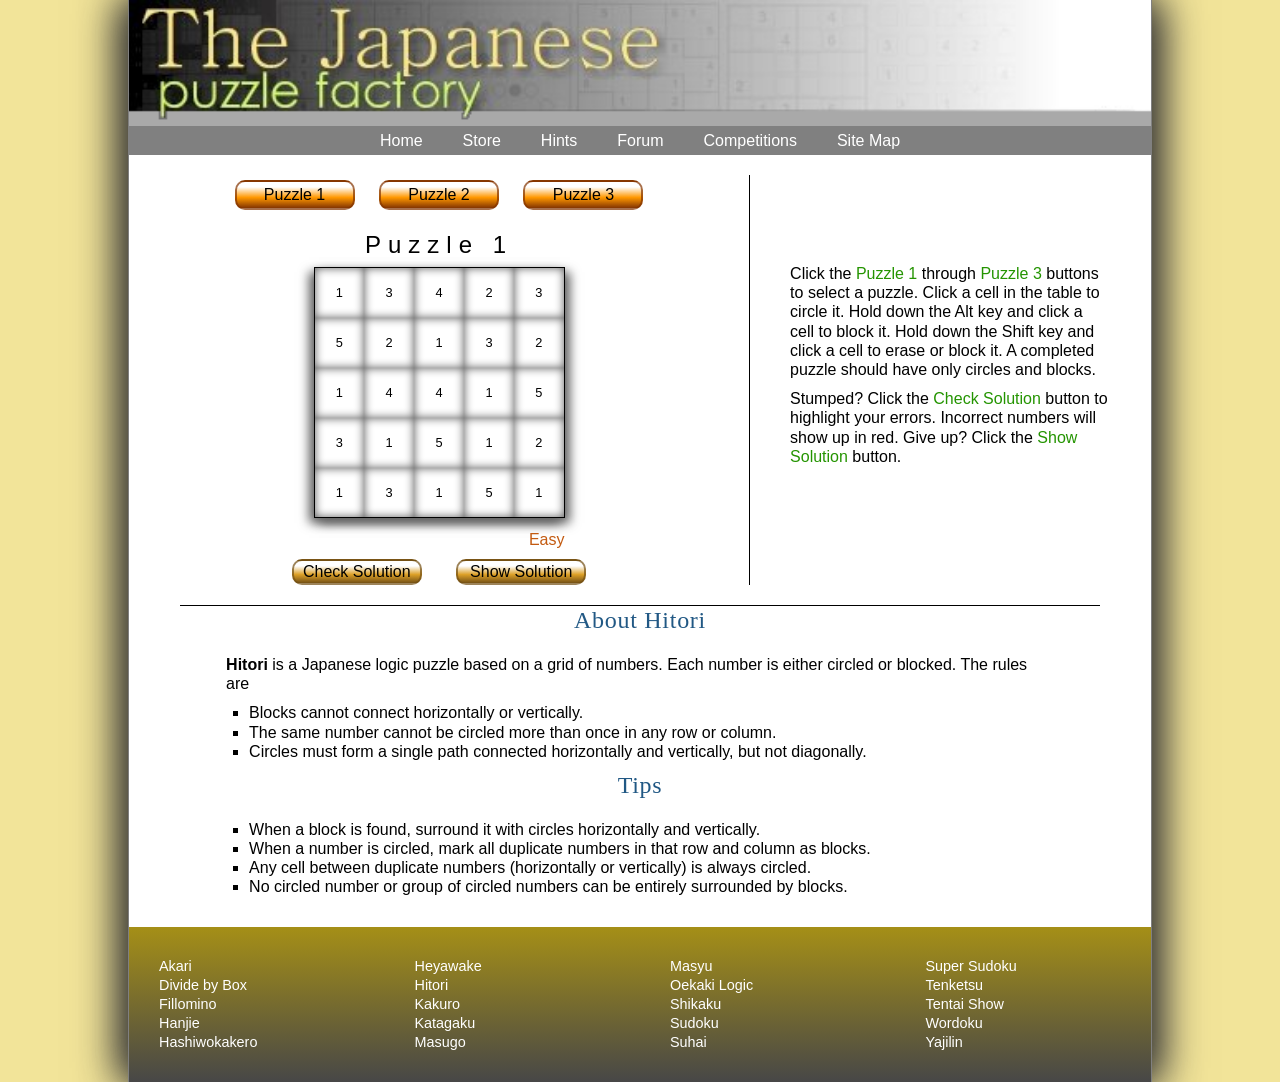
<file: index.html>
<!DOCTYPE html>
<html>
<head>
   <!--
      New Perspectives on HTML5, CSS3, and JavaScript 6th Edition
      Tutorial 11
      Review Assignment

      Hitori Interactive Puzzle
      Author: Noah Schatz
      Date:   02/23/26

      Filename:   jpf_hitori.html

   -->
   
   <meta charset="utf-8" />
   <meta name="viewport" content="width=device-width, initial-scale=1" />   
   <title>The Hitori Puzzle</title>
   <link href="./css/jpf_reset.css" rel="stylesheet" />
   <link href="./css/jpf_styles.css" rel="stylesheet" />
   <link href="./css/jpf_hitori.css" rel="stylesheet" />

   <script src="./js/jpf_grids3.js" async></script>
   <script src="./js/jpf_hitori.js" async></script>
 
</head>

<body>
   <header>
      <img src="./img/jpf_logo2.png" alt="Japanese Puzzle Factory" id="logoimg"/>
      <nav>
         <ul>
            <li><a href="#">Home</a></li>
            <li><a href="#">Store</a></li>
            <li><a href="#">Hints</a></li>
            <li><a href="#">Forum</a></li>
            <li><a href="#">Competitions</a></li>
            <li><a href="#">Site Map</a></li>
         </ul>
      </nav>
   </header>
   
   <section>
      <div id="topButtons">
         <input type="button" class="puzzles" id="puzzle1" value="Puzzle 1" />
         <input type="button" class="puzzles" id="puzzle2" value="Puzzle 2" />
         <input type="button" class="puzzles" id="puzzle3" value="Puzzle 3" />
      </div>
   
      <h1 id="puzzleTitle"></h1>
   
      <figure id="puzzle"></figure>
   
      <div id="bottomButtons">
         <input type="button" id="check" value="Check Solution" />
         <input type="button" id="solve" value="Show Solution" />
      </div>  
   </section>
   
   <aside>
      <p>
         Click the <span>Puzzle 1</span> through <span>Puzzle 3</span>
         buttons to select a puzzle. Click a cell in the table to circle it. 
         Hold down the Alt key and click a cell to block it. Hold down the 
         Shift key and click a cell to erase or block it. A
         completed puzzle should have only circles and blocks.
      </p>
      <p>Stumped? Click the <span>Check Solution</span> button to
         highlight your errors. Incorrect numbers will
         show up in red. Give up?
         Click the <span>Show Solution</span> button.
      </p>
   </aside>
   
   <article>
      <h1>About Hitori</h1>
      <p>
         <strong>Hitori</strong> is a Japanese logic puzzle 
         based on a grid of numbers. Each number is either
         circled or blocked. The rules are
         <ol>
            <li>Blocks cannot connect horizontally or vertically.</li>
            <li>The same number cannot be circled more than once
               in any row or column.</li>
            <li>Circles must form a single path connected
                horizontally and vertically, but not diagonally.</li>
         </ol>
      </p>
      <h2>Tips</h2>
      <p>
         <ol>
            <li>When a block is found, surround it with circles horizontally
                and vertically.
            </li>
            <li>When a number is circled, mark all duplicate numbers in that row
                and column as blocks.
            </li>
            <li>Any cell between duplicate numbers (horizontally or
                vertically) is always circled.
            </li>
            <li>No circled number or group of circled numbers 
                can be entirely surrounded by blocks.
            </li>
         </ol>
      </p>      
   </article>
      
   <footer>
      <nav>
         <ul>
            <li><a href="#">Akari</a></li>
            <li><a href="#">Divide by Box</a></li>
            <li><a href="#">Fillomino</a></li>
            <li><a href="#">Hanjie</a></li>            
            <li><a href="#">Hashiwokakero</a></li>

         </ul>
         <ul>
            <li><a href="#">Heyawake</a></li>         
            <li><a href="#">Hitori</a></li>
            <li><a href="#">Kakuro</a></li>
            <li><a href="#">Katagaku</a></li>
            <li><a href="#">Masugo</a></li>
         </ul>   
         <ul>
            <li><a href="#">Masyu</a></li>
            <li><a href="#">Oekaki Logic</a></li>
            <li><a href="#">Shikaku</a></li>
            <li><a href="#">Sudoku</a></li>
            <li><a href="#">Suhai</a></li>
         </ul>  
         <ul>
            <li><a href="#">Super Sudoku</a></li>
            <li><a href="#">Tenketsu</a></li>
            <li><a href="#">Tentai Show</a></li>
            <li><a href="#">Wordoku</a></li>
            <li><a href="#">Yajilin</a></li>         
         </ul>              
      </nav>
   </footer>
      
</body>
</html>
</file>
<file: css/jpf_styles.css>
@charset "utf-8";


/*
   New Perspectives on HTML5, CSS3, and JavaScript 6th Edition
   Tutorial 11
   Review Assignment

   The Japanese Puzzle Factory Layout Style Sheet
  
   Filename:         jpf_styles.css

*/


/* HTML and Body styles */

html {
   background: rgb(242, 228, 153);
   font-family: Verdana, Geneva, sans-serif;
   height: 100%;
}

body {
   background-color: white;
   box-shadow: rgb(51, 51, 51) 10px 0px 40px, rgb(51, 51, 51) -10px 0px 40px;
   border-left: 1px solid gray;
   border-right: 1px solid gray;
   min-height: 100%;   
   margin: 0px auto;
   min-width: 600px;
   max-width: 1024px;   
   width: 100%; 
   display: -webkit-flex;
   display: flex;
   -webkit-flex-flow: row wrap;
   flex-flow: row wrap;   
   -webkit-align-items: center;
   align-items: center;   
}


/* Header styles */

header {
   background: gray;
   width: 100%;
}

header img#logoimg {
   display: block;
   width: 100%;
}

/* Navigation list styles */

header nav ul {
   display: -webkit-flex;
   display: flex;
   -webkit-flex-flow: row nowrap;
   flex-flow: row nowrap;
   -webkit-justify-content: center;
   justify-content: center;
   width: 100%;
}

header nav ul li {
   font-size: 1em;
   -webkit-flex: 0 1 auto;
   flex: 0 1 auto;
}

header nav ul li a {
   color: white;
   display: block;
   padding: 5px 20px;
   width: 100%;
}

header nav ul li a:hover {
   color: rgb(214, 237, 129);
}

a#navicon {
   display: none;
}


/* Section Styles */

section {
   -webkit-flex: 1 1 480px;
   flex: 1 1 480px;  
   display: -webkit-flex;
   display: flex;
   -webkit-flex-flow: row wrap;
   flex-flow: row wrap;
   -webkit-justify-content: center;
   justify-content: center; 
   margin-top: 20px;
   
   border-right: 1px solid black;
}


section > h1 {
   margin: 10px 0px 3px;
   font-size: 1.5em;
   font-weight: normal;
   letter-spacing: 7px;
   text-align: center;
   padding: 10px 0px 0px 0px;
   width: 100%;
}


div#topButtons, div#bottomButtons {
   width: 90%;
   margin: 0px auto;
   text-align: center;
}

   
input.puzzles {
   display: inline-block;
   font-size: 1em;
   height: 30px;
   width: 120px;
   margin: 5px 10px;

   background-color: rgb(255, 152, 0);
   background: -o-linear-gradient(white 5px, rgb(255, 152, 0), rgb(131, 52, 1));
   background: -ms-linear-gradient(white 5px, rgb(255, 152, 0), rgb(131, 52, 1));
   background: -moz-linear-gradient(white 5px, rgb(255, 152, 0), rgb(131, 52, 1));
   background: -webkit-linear-gradient(white 5px, rgb(255, 152, 0), rgb(131, 52, 1));
   background: linear-gradient(white 5px, rgb(255, 152, 0), rgb(131, 52, 1));

   border: 2px solid rgb(131, 52, 1);
   border: 2px solid rgba(131, 52, 1, 0.7);
   -moz-border-radius: 10px;
   -webkit-border-radius: 10px;
   border-radius: 10px;
}

input.puzzles:hover {
   background-color: rgb(145, 211, 40);
   background: -o-linear-gradient(white 5px, rgb(145, 211, 40), rgb(39, 94, 0));
   background: -ms-linear-gradient(white 5px, rgb(145, 211, 40), rgb(39, 94, 0));
   background: -moz-linear-gradient(white 5px, rgb(145, 211, 40), rgb(39, 94, 0));
   background: -webkit-linear-gradient(white 5px, rgb(145, 211, 40), rgb(39, 94, 0));
   background: linear-gradient(white 5px, rgb(145, 211, 40), rgb(39, 94, 0));

   border: 2px solid rgb(39, 94, 0);
   border: 2px solid rgba(39, 94, 0, 0.7);
}

#check, #solve {

   font-size: 1em;
   padding: 2px 5px;
   width: 130px;

   background-color: rgb(220, 160, 40);
   background: -o-linear-gradient(white 5px, rgb(220, 160, 40), rgb(116, 80, 20));
   background: -ms-linear-gradient(white 5px, rgb(220, 160, 40), rgb(116, 80, 20));
   background: -moz-linear-gradient(white 5px, rgb(220, 160, 40), rgb(116, 80, 20));
   background: -webkit-linear-gradient(white 5px, rgb(220, 160, 40), rgb(116, 80, 20));
   background: linear-gradient(white 5px, rgb(220, 160, 40), rgb(116, 80, 20));

   border: 2px solid rgb(116, 80, 20);
   border: 2px solid rgba(116, 80, 20, 0.7);

   -moz-border-radius: 10px;
   -webkit-border-radius: 10px;
   border-radius: 10px;
}

#check:hover, #solve:hover {

   background-color: rgb(233, 207, 29);
   background: -o-linear-gradient(white 5px, rgb(233, 207, 29), rgb(200, 170, 0));
   background: -ms-linear-gradient(white 5px, rgb(233, 207, 29), rgb(200, 170, 0));
   background: -moz-linear-gradient(white 5px, rgb(233, 207, 29), rgb(200, 170, 0));
   background: -webkit-linear-gradient(white 5px, rgb(233, 207, 29), rgb(200, 170, 0));
   background: linear-gradient(white 5px, rgb(233, 207, 29), rgb(200, 170, 0));

   border: 2px solid rgb(200, 170, 0);
   border: 2px solid rgba(200, 170, 0, 0.7);
}

#check {
   margin-right: 15px;
}

#solve {
   margin-left: 15px;
}

section > figure {
   clear: left;
   margin: 10px auto;
   width: 95%;
   text-align: center;
}


/* Aside Styles */

aside {
   -webkit-flex: 1 1 260px;
   flex: 1 1 260px;
}

aside h1 {
   color: rgb(33, 88, 132);
   font-family: Cambria, "Hoefler Text", "Liberation Serif", Times, "Times New Roman", serif;
   font-weight: normal;
   font-size: 1.5em;
   letter-spacing: 0.03em;
   line-height: 1.2em;
   margin-bottom: 10px;
   text-align: center;
}

aside p {
   width: 80%;
   margin: 0px auto 10px;
}

aside strong {
   font-weight: bold;
}

aside span {
   color: rgb(36, 148, 0);
}

article code {
   background-color: rgb(191, 191, 191);
}

article span {
   font-weight: bold;
}

article a {
   color: rgb(36, 148, 0);
   text-decoration: underline;
} 

/* Article Styles */

article {
   margin: 20px auto;
   width: 90%;
   border-top: 1px solid black;
}

article h1, article h2 {
   color: rgb(33, 88, 132);
   font-family: Cambria, "Hoefler Text", "Liberation Serif", Times, "Times New Roman", serif;
   font-weight: normal;
   font-size: 1.5em;
   letter-spacing: 0.03em;
   line-height: 1.2em;
   margin-bottom: 20px;
   text-align: center;
   
}

article p {
   width: 90%;
   margin: 0px auto 10px;
}


/* OL Styles */

ol {
   list-style-type: square;
   width: 85%;
   margin: 0px auto 10px;
}


/* Footer styles */   

footer {
   clear: both;
   color: white;    
   background: linear-gradient(to bottom, rgb(165, 143, 23),  rgb(71, 71, 71));
   font-size: 0.9em;  
   font-style: normal;
   width: 100%;
}

footer nav ul {
   float: left;
   padding: 30px;
   width: 25%;
}

footer nav ul a {
   color: white;
}

footer nav ul a:hover {
   text-decoration: underline;
}

footer::after {
   display: table;
   content: "";
   clear: both;
}
</file>
<file: css/jpf_hitori.css>
@charset "utf-8";

/*
   New Perspectives on HTML5, CSS3, and JavaScript 6th Edition
   Tutorial 11
   Review Assignment

   Hitori Puzzle Style Sheet
   Author: Rebecca Peretz
   Date:   2018-03-01

   Filename:         jpf_hitori.css

*/

#hitoriGrid {
   border: 1px solid black;
   border-collapse: collapse;
   font-size: 0.8em;
   background-color: rgb(220, 160, 40);
   margin: 0px auto;
   box-shadow: rgb(101, 101, 101) 5px 5px 10px, rgb(101, 101, 101) -5px 5px 10px;
}

table#hitoriGrid caption {
   font-size: 1.25em;
   color: rgb(195, 90, 16);
   text-align: right;
   caption-side: bottom;
   padding-top: 12px;
}

#hitoriGrid td {
   width: 50px;
   height: 50px;
   cursor: pointer;
   box-shadow: inset rgba(0, 0, 0, 0.65) 0px 0px 10px;   
}



/* hitori cell styles */

#hitoriGrid td.circles  {
   background-color: rgb(101, 101, 101);
   color: white;
   border-radius: 50%;
}

#hitoriGrid td.blocks {
   background-color: black;
   color: white;
}
</file>
